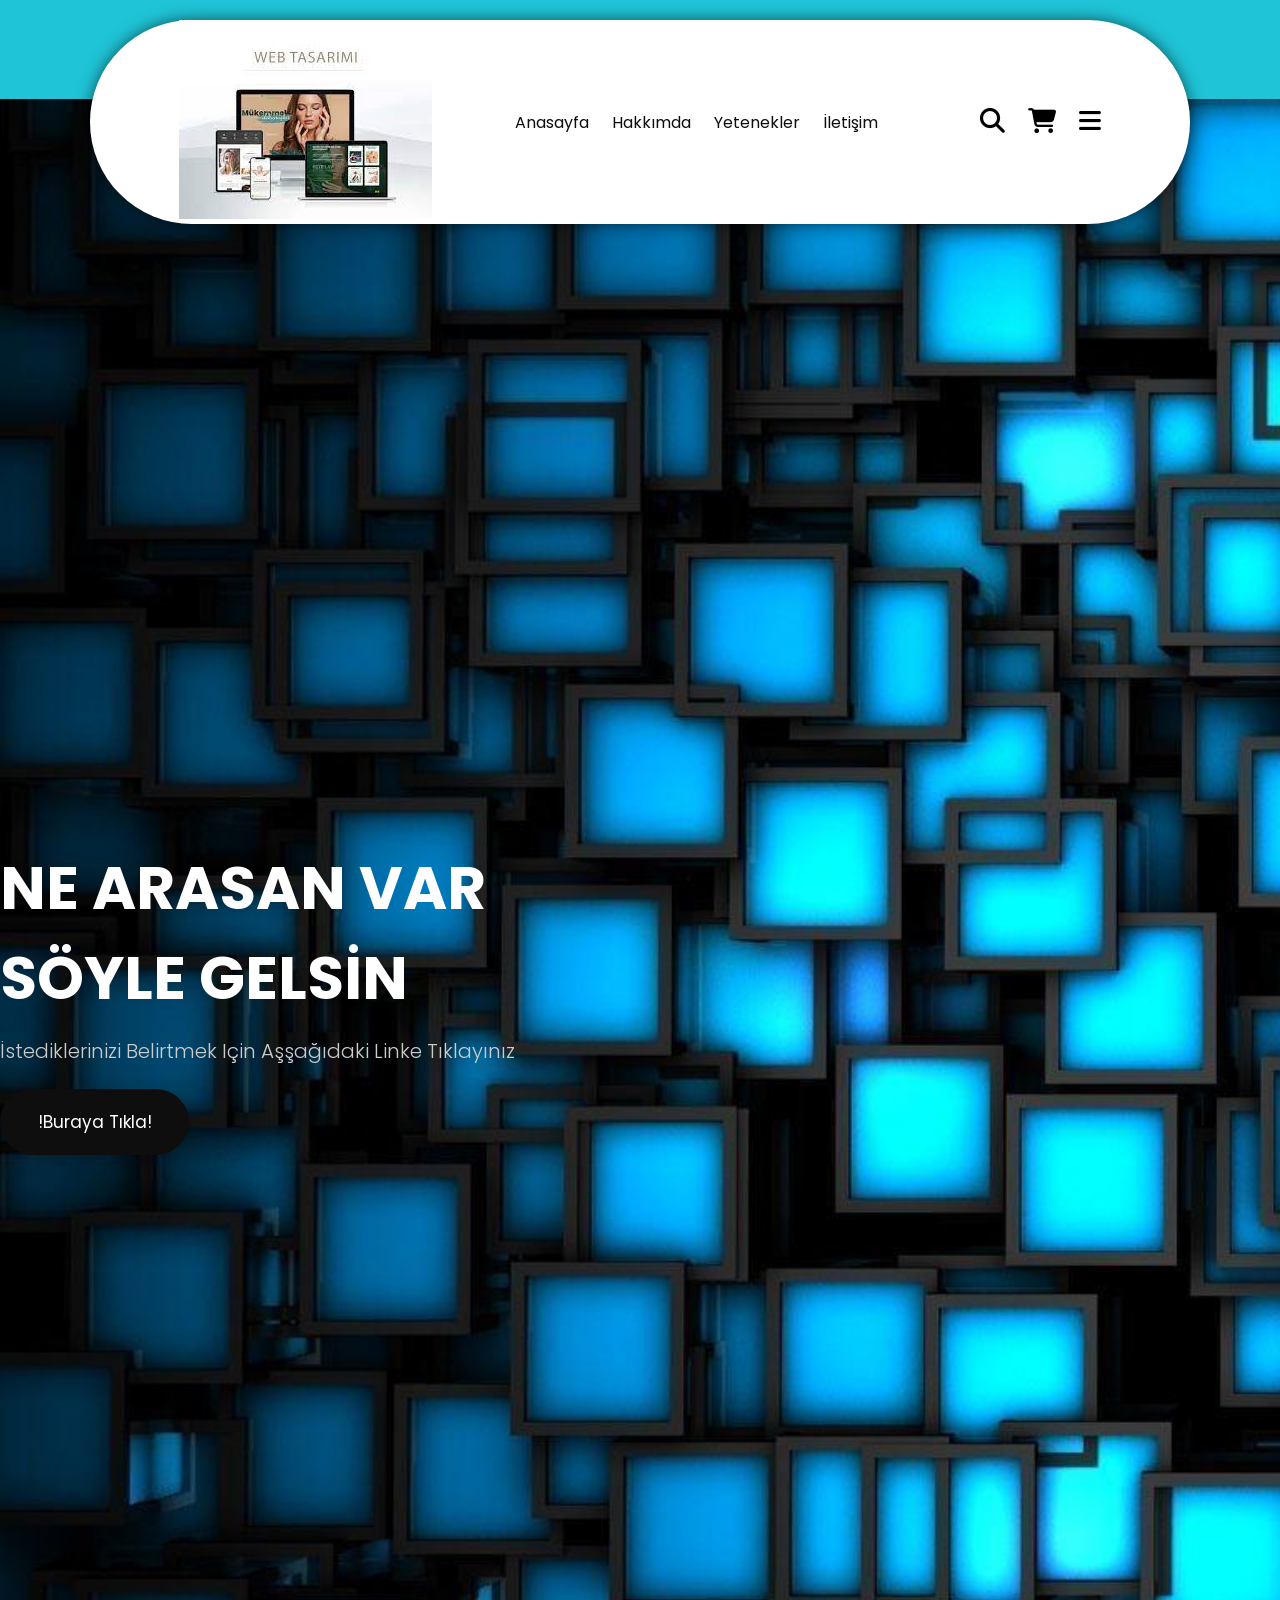
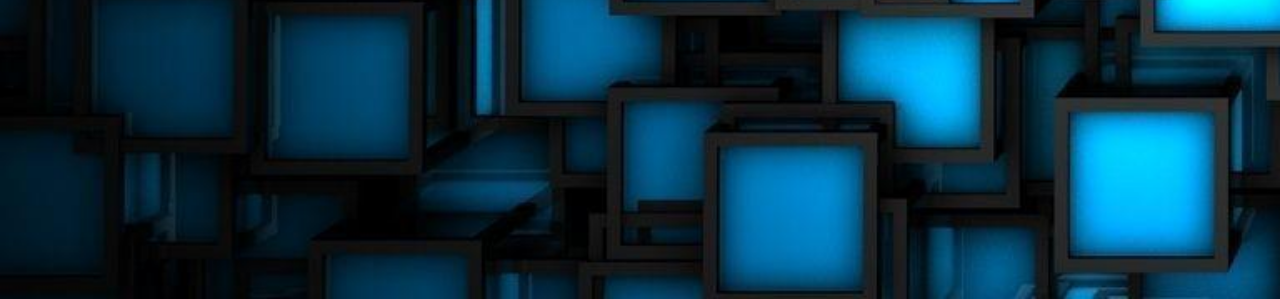
<file: odev1.html>
<!DOCTYPE html>
<html lang="en">
    <head>
        <meta charset="UTF-8" />
        <meta http-eqiv="X-UA-Compatible"
            content="IE=edge" />
        <meta name="viewport"
             content="width=devixe-width,
             initial-scale=1.0" />
             <link rel="stylesheet" 
                href="https://cdnjs.cloudflare.com/ajax/libs/font-awesome/6.4.2/css/all.min.css" 
                 integrity="sha512-z3gLpd7yknf1YoNbCzqRKc4qyor8gaKU1qmn+CShxbuBusANI9QpRohGBreCFkKxLhei6S9CQXFEbbKuqLg0DA==" 
                    crossorigin="anonymous" 
                        referrerpolicy="no-referrer" />
             <title>Yazılım Web Sitesi</title>
             <link rel="stylesheet" href="styles/style.css">
    </head>
    <body>
        <header class="header">
        <a href='#'>
            <img src="images/logo.jpeg" alt="logo"/>
        </a>
        <nav class="navbar">
            <a href="#">Anasayfa</a>
            <a href="#">Hakkımda</a>
            <a href="#">Yetenekler</a>
            <a href="#">İletişim</a>
        </nav>
        <div class="buttons">
            <button>
                <i class="fas fa-search"></i>
            </button>
            <button>
                <i class="fas fa-shopping-cart"></i>
            </button>
            <button>
                <i class="fas fa-bars"></i>
            </button>
        </div>
    </header>
    <!--! Anasayfa section start -->
    <sextion class="Anasayfa">
        <div class="content">
            <h3>NE ARASAN VAR SÖYLE GELSİN</h3>
        <p>İstediklerinizi belirtmek için aşşağıdaki linke tıklayınız</p>
        <a href="#" class="btn">!Buraya tıkla!</a>
        </div>
    </sextion>
    <!--! Anasayfa section end -->
    </body>
</html>
</file>
<file: styles/style.css>
@import url('https://fonts.googleapis.com/css2?family=Poppins:wght@100;300;400;500;600&display=swap');


:root {
    --main-color: rgb(31, 196, 215);
    --black-color: #0e0e0e;
    -o-border: 0.1rem solid rgba(255.255.255.0.4);
}

* {
    font-family: 'Poppins', sans-serif;
    margin: 0;
    padding: 0;
    box-sizing:border-box;
    outline: none;
    border: none;
    text-decoration: none;
    text-transform: capitalize;
    transition: 0.2s ease;

}


/*! base html codes */
html {
    font-size:62.5%;
    overflow-x:hidden;
    scroll-padding-top: 9rem;
    scroll-behavior: smooth;
}

body {
    background-color: var(--main-color);
    height: 200vh;
}

section{
    padding:3.5rem 7%;
}

.btn{
    margin-top: 1rem;
    display: inline-block;
    padding: 2rem 3.75rem;
    border-radius:30rem;
    font-size: 1.7rem;
    color: #fff;
    background-color: var(--black-color);
    cursor: pointer;
}

/* header start */
.header .logo img {
     height: 10rem;
    }
 
.header {
    background-color: white;
    display: flex;
    align-items: center;
    justify-content: space-between;
    padding: 0 7%;
    margin: 2rem 7%;
    border-radius: 30rem;
    box-shadow: 0px 0px 17px -2px rgba(0,0,0,0.75);
    position:sticky;
    top:0;
    z-index: 1000;
}    

.header .navbar a{
    margin: 0 1rem;
    font-size: 1.6rem;
    color: var(--black-color);
    border-bottom: 0.1rem solid transparent;

}

.header .navbar .active,
.header .navbar a:hover{
    border-color: var(--main-color);
    padding-bottom: 0.5rem;
}

.header .buttons button{
    cursor: pointer;
    font-size: 2.5rem;
    margin-left: 2rem;
    background-color: transparent;

}
  /* header end */

  /*! Anasayfa start */
    .Anasayfa {
        /* min-height: 100vh; */
        height: 100%;
        background: url(../images/arka-plan.jpg) 
        no-repeat;
        background-size: cover;
        background-position: full;
        margin-top: -14.5rem;
        display:flex;
        align-items: center;
    }

    .Anasayfa .content {
        max-width: 60rem;
    }

    .Anasayfa .content h3 {
        font-size: 6rem;
        color: #fff;
    }

    .Anasayfa .content p{
        font-size: 2rem;
        font-weight: 300;
        line-height: 1.8;
        padding: 1rem 0;
        color: #ccc;
    }
  /*! Anasayfa start */
</file>
